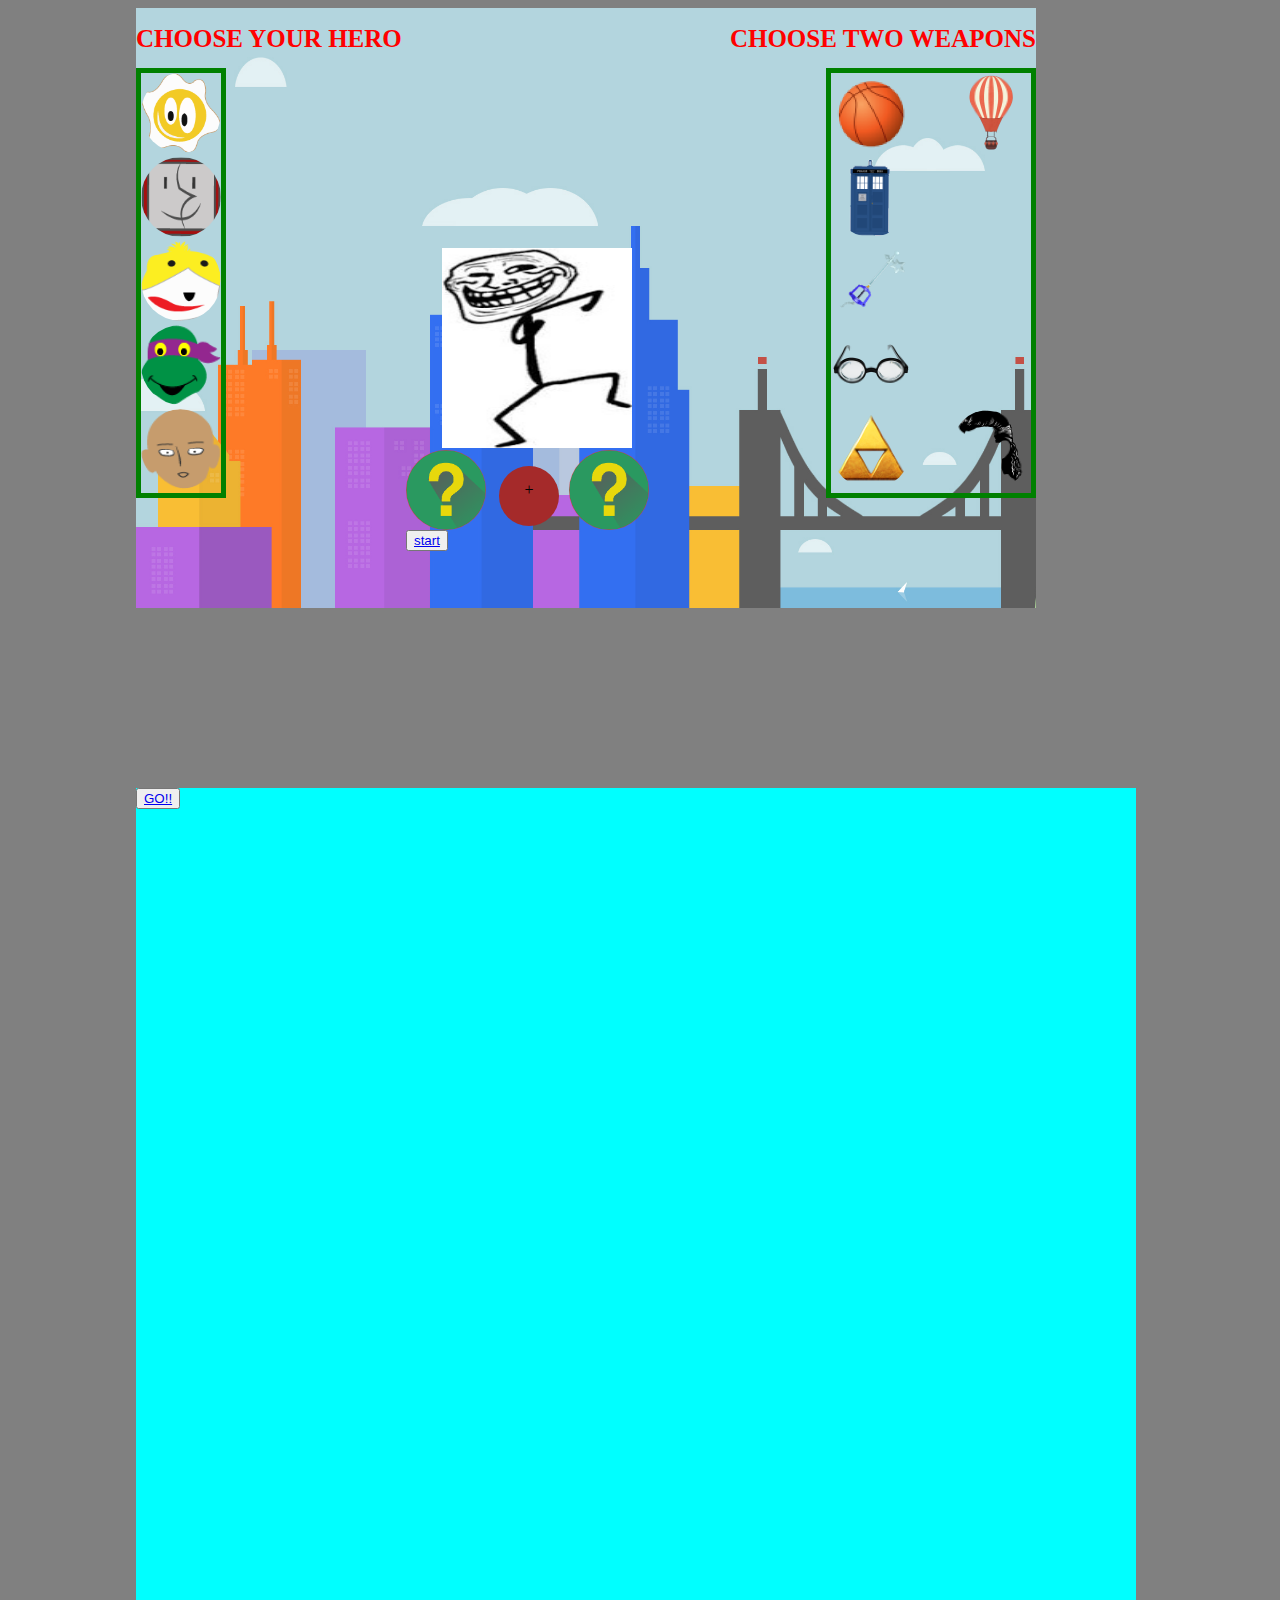
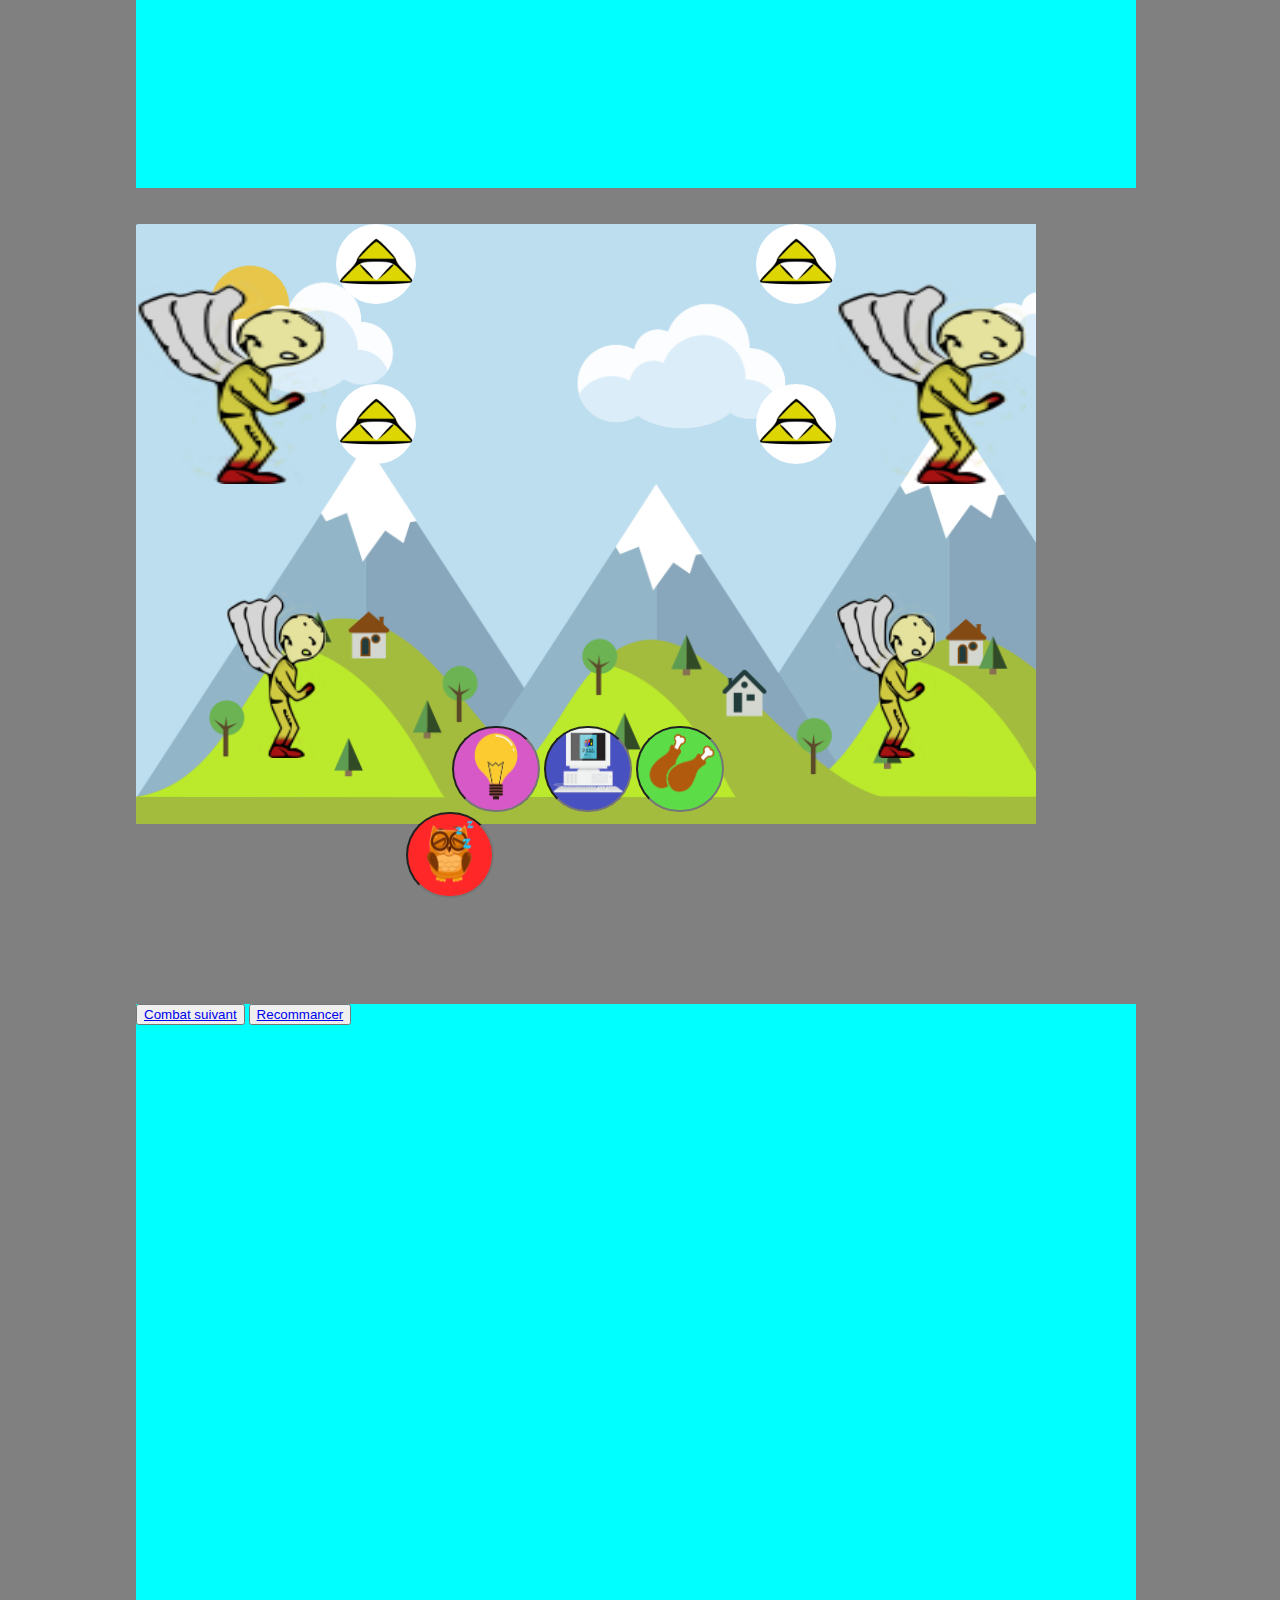
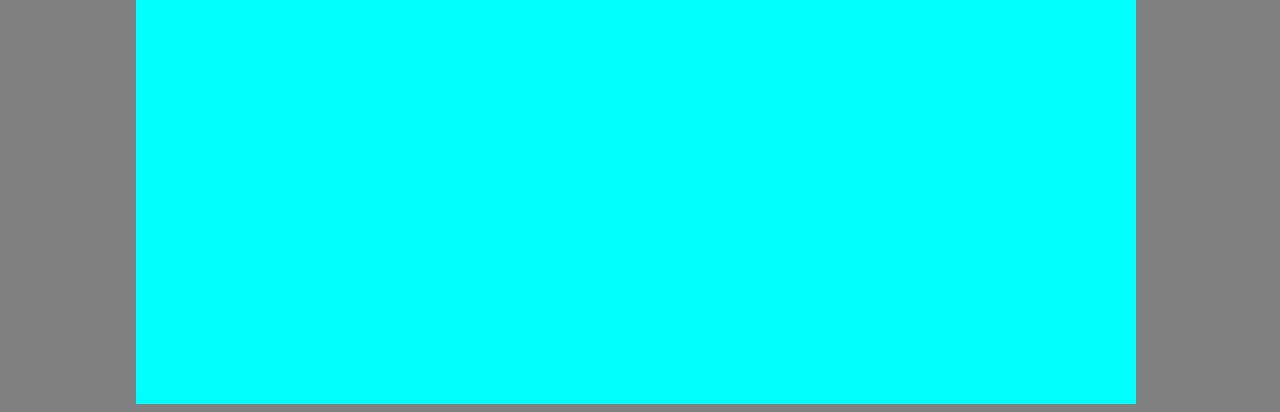
<file: index.html>
<!doctype html>
<html onload="init()">

<head>
    <meta charset="UTF-8">
    <title>Untitled Document</title>
    <link type="text/css" href="style.css" rel="stylesheet">
    <style type="text/css">
        #bouttonStart {
            opacity: 0;
        }
        #chargement{
            width: 1000px;
            height: 1000px;
            background-color: aqua;
        }
        #victoir{
             width: 1000px;
            height: 1000px;
             background-color: aqua;
        }
        #bcharge{
            
        }
        #combat{
            
        }
        #reco{
            
        }
    </style>
</head>

<body>
   <div id="ecran1">
   <div id="choisir_heros">
   <h1>CHOOSE YOUR HERO</h1>
   </div>
    <div class="hero">
     
      <div class="h0" onclick="selectH(0)">
        <img class="img_hero0" src="heros/h0.png">
      </div>
      <div class="h1" onclick="selectH(1)">
        <img class="img_hero1" src="heros/h1.png">
      </div>
      <div class="h2" onclick="selectH(2)">
        <img class="img_hero2" src="heros/h2.png">
      </div>
      <div class="h3" onclick="selectH(3)">
        <img class="img_hero3" src="heros/h3.png">
      </div>
      <div class="h4" onclick="selectH(4)">
        <img class="img_hero4" src="heros/h4.png">
      </div>
    </div>
    <div id="choisir_arme">
    <h1>CHOOSE TWO WEAPONS</h1>
    </div>
    <div class="armes">
     
      <div class="a0" onclick="selectA(0)">
        <img class="img_arme0" src="armes/a0.png">
      </div>
      <div class="a1" onclick="selectA(1)">
        <img class="img_arme1" src="armes/a1.png">
      </div>
      <div class="a2" onclick="selectA(2)">
        <img class="img_arme2" src="armes/a2.png">
      </div>
      <div class="a3" onclick="selectA(3)">
        <img class="img_arme3" src="armes/a3.png">
      </div>
      <div class="a4" onclick="selectA(4)">
        <img class="img_arme4" src="armes/a4.png">
      </div>
      <div class="a5" onclick="selectA(5)">
        <img class="img_arme5" src="armes/a5.png">
      </div>
      <div class="a6" onclick="selectA(6)">
        <img class="img_arme6" src="armes/a6.png">
      </div>
    </div>
    <div class="affichHero">
      <img src="troll.png">
    </div>
    <div class="affichReste">
      <div class="affichArme0">
        <img class="gauche" src="xxx.png">
      </div>
      <div class="affichIcone">
        <p class="icone_plus">+</p>
      </div>
      <div class="affichArme1">
        <img class="droite" src="xxx.png">
      </div>
      <div class="affichResult"> </div>
     <button id="bout"><a href="#ecran2">start</button>
    </div>
  </div>
  <br>
  <br><br>
  <br><br>
  <br><br>
  <br><br>
  <br>
  <div id="chargement">
      <button id="bcharge"><a href="#ecran2">GO!!</a></button>
  </div>
  <br>
  <br>
  <div id="ecran2">
    <div id="testg">
      <div class="portrait_gauche">
        <img class="img_heros_gauche" src="saitama_perso.png">
      </div>
      <div class="armes_gauche">
        <div id="a0_g">
          <img class="img_arme_gauche" src="triforce-icone.png">
        </div>
        <div class="a1_g">
          <img class="img_arme_droit" src="triforce-icone.png">
        </div>
      </div>
      <div class="puissance_gauche"> </div>
    </div>
    <div id="testd">
      <div class="portrait_droit">
        <img class="img_portrait_droit" src="saitama_perso.png">
      </div>
      <div class="armes_droit">
        <div id="a0_d">
          <img class="img_arme_0" src="triforce-icone.png">
        </div>
        <div class="a1_d">
          <img class="img_arme1_droite" src="triforce-icone.png">
        </div>
      </div>
      <div class="puissance_droit"> </div>
    </div>
    <div class="affich_heros_gauche">
      <img class="cover" src="saitama_perso.png">
    </div>
    <div class="affich_heros_droit">
      <img class="cover" src="saitama_perso.png">
    </div>
    <div class="boutons_bas">
     <button id="bouttonStart" onclick="start()">start</button>
      <div class="bouton_0" id="1">
        <input class="bouton-reflechir-rond" onclick="combat(1)">
      </div>
      <div class="bouton_1" id="2">
        <input class="bouton-coder-rond" onclick="combat(2)">
      </div>
      <div class="bouton_2" id="3">
        <input class="bouton-manger-rond" onclick="combat(3)">
      </div>
      <div class="bouton_3" id="4">
        <input class="bouton-dormir-rond" onclick="combat(4)">
      </div>
    </div>
    <div id="message"></div>
  </div>
    <br>
  <br><br>
  <br><br>
  <br><br>
  <br><br>
  <br>
    <div id="victoir">
      <button id="combat"><a href="#ecran2">Combat suivant</a></button>
      <button id="reco"><a href="#ecran1">Recommancer</a></button>
  </div>
    
    <script src="script.js">
       
    </script>


</body>

</html>
</file>
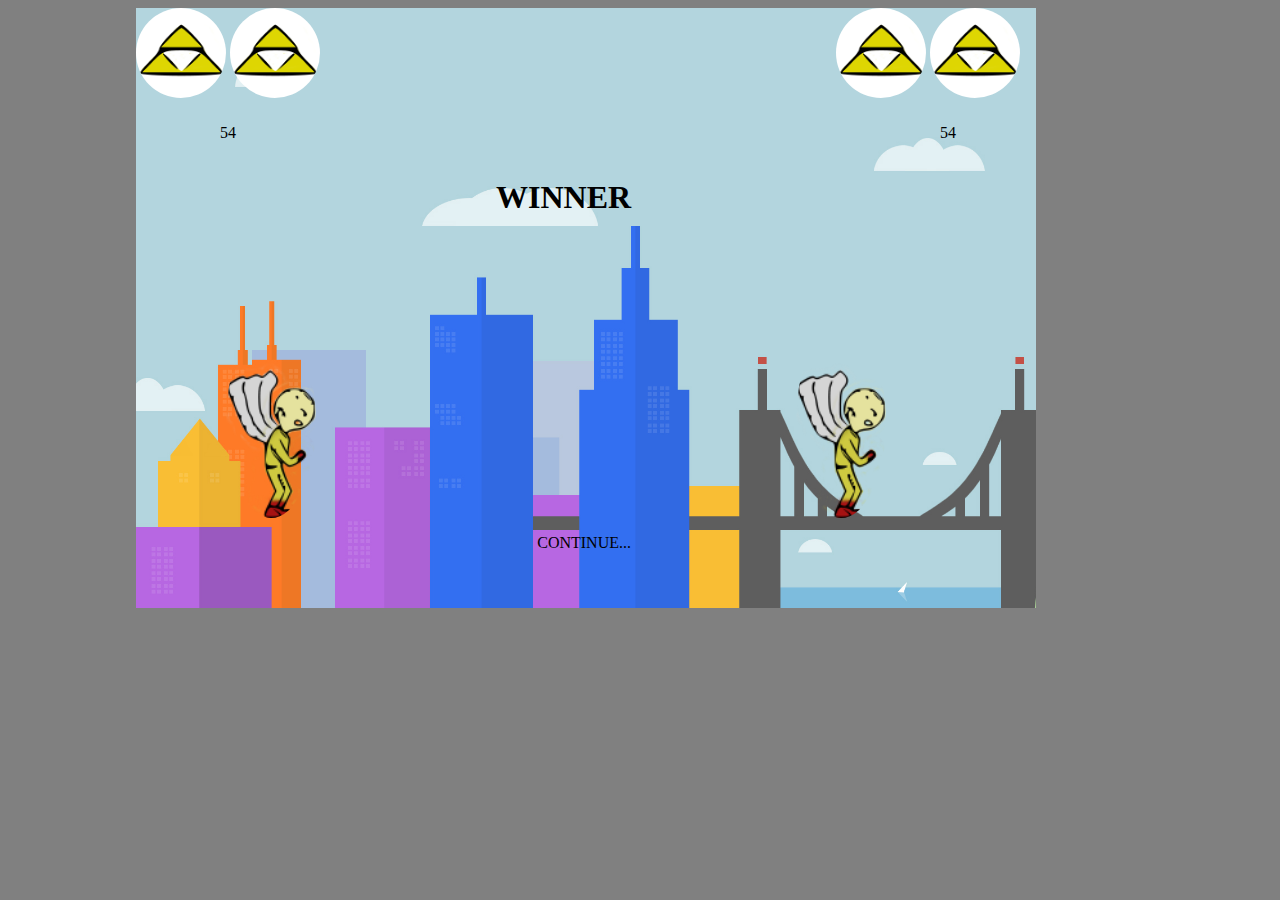
<file: ecran_win.html>
<html>
<head>
<title>Page_2</title>
<link rel="stylesheet" href="ecran_win.css" type="text/css">

</link>
<meta charset="UTF-8">
</head>
<body>
<div id="ecran_win">
<div class="winner_gauche">
<div class="winner_armes">
<img src="triforce-icone.png">
<img src="triforce-icone.png">
</div>
<div class="score_winner">
<p>54</p>
</div>
</div>
<div class="looser_droite">
<div class="looser_armes">
<img src="triforce-icone.png">
<img src="triforce-icone.png">
</div>
<div class="score_looser">
<p>54</p>
</div>
</div>
<div class="nom_winner">
<h1> WINNER </h1>
</div>
<div class="afficher_winner">
<img class="img_winner" src="saitama_perso.png">
</div>
<div class="afficher_looser">
<img class="img_looser" src="saitama_perso.png">
</div>
<div class="conteneur_bouton">
<p>CONTINUE...</p>
</div>
</div>
</body>
<style type="text/css">
</style>
</html>
</file>
<file: style.css>
html {
	position: absolute;
	left: 10%;
	right: 10%;
	background-color: gray;
}
#ecran1 {

	background-image: url(flat-wallpaper-5.jpg);
	background-size: cover;

	width:900px;
	height: 600px;

	position: relative;
}




.hero {
	position: absolute;
	top: 10%;
  border-style: solid;
  border-color: green;
  border-width: 5px;

}

.hero  img {
	width: 80px;
	height: 80px;

	border-radius: 50%;
}
.armes {

	position: absolute;
	right: 0;
	width: 200px;
  top: 10%;
  border-style: solid;
  border-color: green;
  border-width: 5px;
}



.armes img {
	width: 80px;
	height: 80px;
	border-radius: 50px;
}



.affichHero {
	position: absolute;
	width: 200px;
	left: 34%;
	top: 40%;
	background-color: transparent;
}

.affichHero img {
	width: 190px;
	height: 200px;
}


/* -----------------------------------------------------------------------------------------------------------------------------------------*/


#ecran2 {

	background-image: url(free-mountain-landscape-wallpaper.png);
	background-size: cover;
	position: relative;

	width:900px;
	height: 600px;

}

#testg {
	background-color: transparent;
	height: 280px;
	width: 300px;
	display: inline-block;
	position: relative;
}

#testd {
	background-color: transparent;
	

	width: 280px;
	height: 280px;
	display: inline-block;
	position: absolute;
	right: 0;
	top: 0;
}


.portrait_gauche {
	position: absolute;

}

.portrait_droit {
}


.affich_heros_gauche {
	background-color: transparent;
	bottom: 0;
	left: 10%;
	width: 110px;
	height: 280px;
	position: absolute;

}

.affich_heros_droit {
	background-color: transparent;
	position: absolute;
	bottom: 0;
	right: 10%;
	width: 110px;
	height: 280px;
}



.cover {
	object-fit: contain;
	width: 100px;
}





.img_arme_gauche {
  top: 160px;
  border-radius: 50%;
  width: 80%;
}

.img_heros_gauche {
  position: absolute;
  left: 0;
  width: 190px;
  height: 260px;
  background-color: transparent;
}
.img_arme_droit {
  position: absolute;
  border-radius: 50%;
  width: 80px;
}
#a0_d {
  position: absolute;
  top: 0;
  background-color: transparent;
  height: 100px;
  width: 100px;
}
.a1_d {
  position: absolute;
  bottom: 0;
  background-color: transparent;
  height: 100px;
  width: 100px;
}
.img_portrait_droit {
  position: absolute;
  right: 0;
  /*!  */
  width: 190px;
  height: 260px;
  right: 10px;
  background-color: transparent;
}
.a1_g {
  bottom: 0;
  width: 100px;
  height: 100px;
  /*!  */
  right: 0;
  background-color: transparent;
  position: absolute;
}
.armes_gauche {
  width: 100px;
  height: 260px;
  background-color: transparent;
  position: absolute;
  right: 0;
}
.armes_droit {
height: 260px;
/*!  */
position: relative;
left: 0;
width: 100px;
background-color: transparent;
}
.img_arme_0 {
  /*!  */
  top: 0;
  border-radius: 50%;
  width: 80px;
}
.img_arme1_droite {
  /*!  */
  /*!  */
  border-radius: 50%;
  width: 80px;
}
.a5 {
  /*! background-color: black; */
  position: absolute;
  right: 0;
}
.a4 {
  position: absolute;
  top: 0;
  right: 0;
}
.boutons_bas {
  position: absolute;
  left: 30%;
  bottom: 3%;
  background-color: transparent;
  width: 400px;
  height: 80px;
}
p {
  display: inline-block;
  height: 60px;
  width: 60px;
  background-color: brown;
  border-radius: 50%;
  text-align: center;
  line-height: 3;
}
.bouton_0 {
  display: inline-block;
}
.bouton_1 {
  display: inline-block;
}
.bouton_2 {
  display: inline-block;
}
.bouton_3 {
  display: inline-block;
}
.affichReste {
  width: 390px;
  height: 80px;
  background-color: transparent;
  position: absolute;
  bottom: 13%;
  left: 30%;
  /*!  */
  /*!  */
}
.affichArme0 {
  width: 93px;
  background-color: transparent;
  float: left;
  height: 80px;
}
.affichArme1 {
  width: 93px;
  /*!  */
  background-color: transparent;
  float: left;
  height: 80px;
}
.affichIcone {
  background-color: transparent;
  width: 70px;
  float: left;
  height: 80px;
}
.affichResult {
  background-color: transparent;
  width: 93px;
  height: 80px;
  float: right;
}
.gauche {
  border-radius: 50%;
  width: 80px;
  /*!  */
}
.icone_plus {
  background-color: brown;
}
.droite {
  border-radius: 50%;
  width: 80px;
}
#a0_g {
  background-color: transparent;
  width: 100px;
  height: 100px;
}

.bouton-reflechir-rond {
  height: 80px;
  width: 80px;
  border-radius: 50em;
  background-image: url(bouton-reflechir-rond.png);
  background-size: 120px 124px;
  background-position: center;
}

.bouton-coder-rond {
  height: 80px;
  width: 80px;
  border-radius: 50em;
  background-image: url(bouton-coder-rond.png);
  background-size: 120px 124px;
  background-position: center;
}

.bouton-manger-rond {
  height: 80px;
  width: 80px;
  border-radius: 50em;
  background-image: url(bouton-manger-rond.png);
  background-size: 120px 124px;
  background-position: center;
}

.bouton-dormir-rond {
  height: 80px;
  width: 80px;
  border-radius: 50em;
  background-image: url(bouton-dormir-rond.png);
  background-size: 120px 124px;
  background-position: center;
}

#choisir_arme {

position: absolute;
right: 0;
}


#choisir_heros {
  position: absolute;
  top: 0;


}

h1 {
  font-size: 25px;
  color: red;
}
</file>
<file: ecran_win.css>
html {
  position: absolute;
  left: 10%;
  right: 10%;
  background-color: gray;
}

#ecran_win {

  width:900px;
  height: 600px;
  background-image: url(flat-wallpaper-5.jpg);
  background-size: cover;
  position: relative;
}

.winner_gauche {
		background-color: transparent;
	width: 200px;
	height: 200px;
	position: absolute;

}


.looser_droite {
  background-color: transparent;
  width: 200px;
  height: 200px;
  position: absolute;
  top: 0;
  right: 0;
}
.winner_armes {
  height: 100px;
  background-color: transparent;
}
.looser_armes {
  background-color: transparent;
  height: 100px;
}
.score_winner {
  position: absolute;
  right: 50%;
}
.score_looser {
  position: absolute;
  right: 40%;
}
img {
  width: 90px;
  border-radius: 50%;
}
.conteneur_bouton {
  background-color: transparent;
  height: 90px;
  position: absolute;
  bottom: 0;
  width: 900px;
}
p {
  position: absolute;
  right: 45%;
}
.afficher_winner {
  background-color: transparent;
  position: absolute;
  bottom: 15%;
  left: 10%;
  width: 150px;
  height: 150px;
}
.afficher_looser {
  background-color: transparent;
  width: 150px;
  height: 150Px;
  position: absolute;
  bottom: 15%;
  right: 10%;
}
.img_looser {
  position: absolute;
  bottom: 0;
}
.img_winner {
  position: absolute;
  bottom: 0;
}
.nom_winner {
  background-color: transparent;
  width: 200px;
  height: 150px;
  position: absolute;
  bottom: 50%;
  left: 40%;
}
</file>
